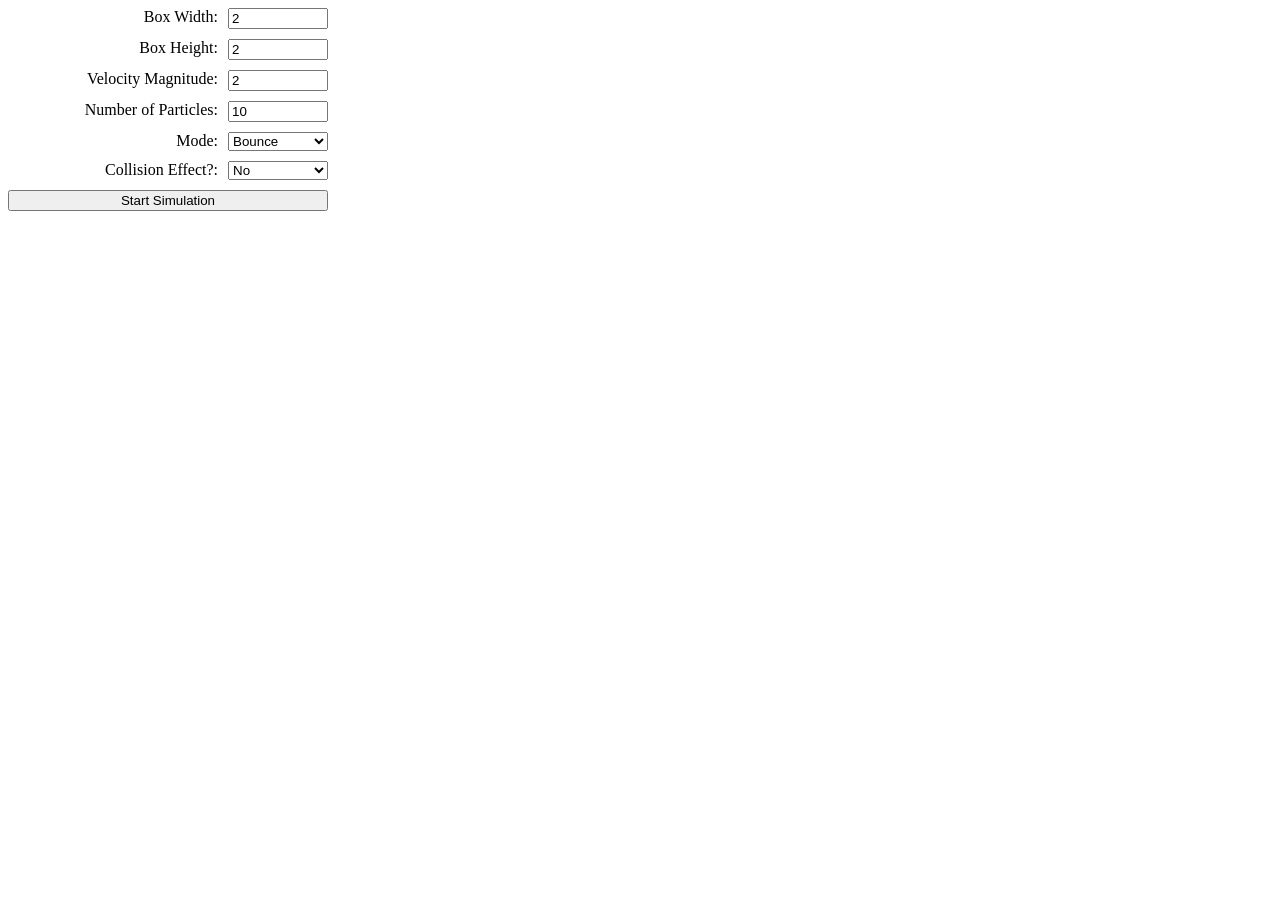
<file: ParticleSimulate.html>
<!DOCTYPE html>
<html lang="en">
<head>
    <meta charset="UTF-8">
    <meta name="viewport" content="width=device-width, initial-scale=1, shrink-to-fit=no">
    <title>Particle Simulation</title>
    <style>
        #canvasContainer {
            overflow: auto;
            margin-top: 10px;
        }
    </style>
</head>
<body>
<div style="display: grid; grid-template-columns: 1fr 100px; grid-template-rows: repeat(6, auto); gap: 10px;
         width: 320px; height: 100px;">
    <label for="boxWidth" style="grid-column: 1; grid-row: 1; text-align: right;">Box Width:</label>
    <input type="number" id="boxWidth" min="0" value="2" style="grid-column: 2; grid-row: 1;">

    <label for="boxHeight" style="grid-column: 1; grid-row: 2; text-align: right;">Box Height:</label>
    <input type="number" id="boxHeight" min="0" value="2" style="grid-column: 2; grid-row: 2;">

    <label for="velocityMagnitude" style="grid-column: 1; grid-row: 3; text-align: right;">Velocity Magnitude:</label>
    <input type="number" id="velocityMagnitude" min="0" value="2" style="grid-column: 2; grid-row: 3;">

    <label for="numParticles" style="grid-column: 1; grid-row: 4; text-align: right;">Number of Particles:</label>
    <input type="number" id="numParticles" min="0" value="10" style="grid-column: 2; grid-row: 4;">

    <label for="mode" style="grid-column: 1; grid-row: 5; text-align: right;">Mode:</label>
    <select id="mode" style="grid-column: 2; grid-row: 5;">
        <option value="0">Bounce</option>
        <option value="1">Wrap</option>
    </select>

    <label for="isCollision" style="grid-column: 1; grid-row: 6; text-align: right;">Collision Effect?:</label>
    <select id="isCollision" style="grid-column: 2; grid-row: 6;">
        <option value="0">No</option>
        <option value="1">Yes</option>
    </select>

    <button id="startSimulation" style="grid-column: 1 / span 2; grid-row: 7;">Start Simulation</button>
</div>
<div id="canvasContainer"></div>
<script src="js/ParticleSimulate.js"></script>
</body>
</html>
</file>
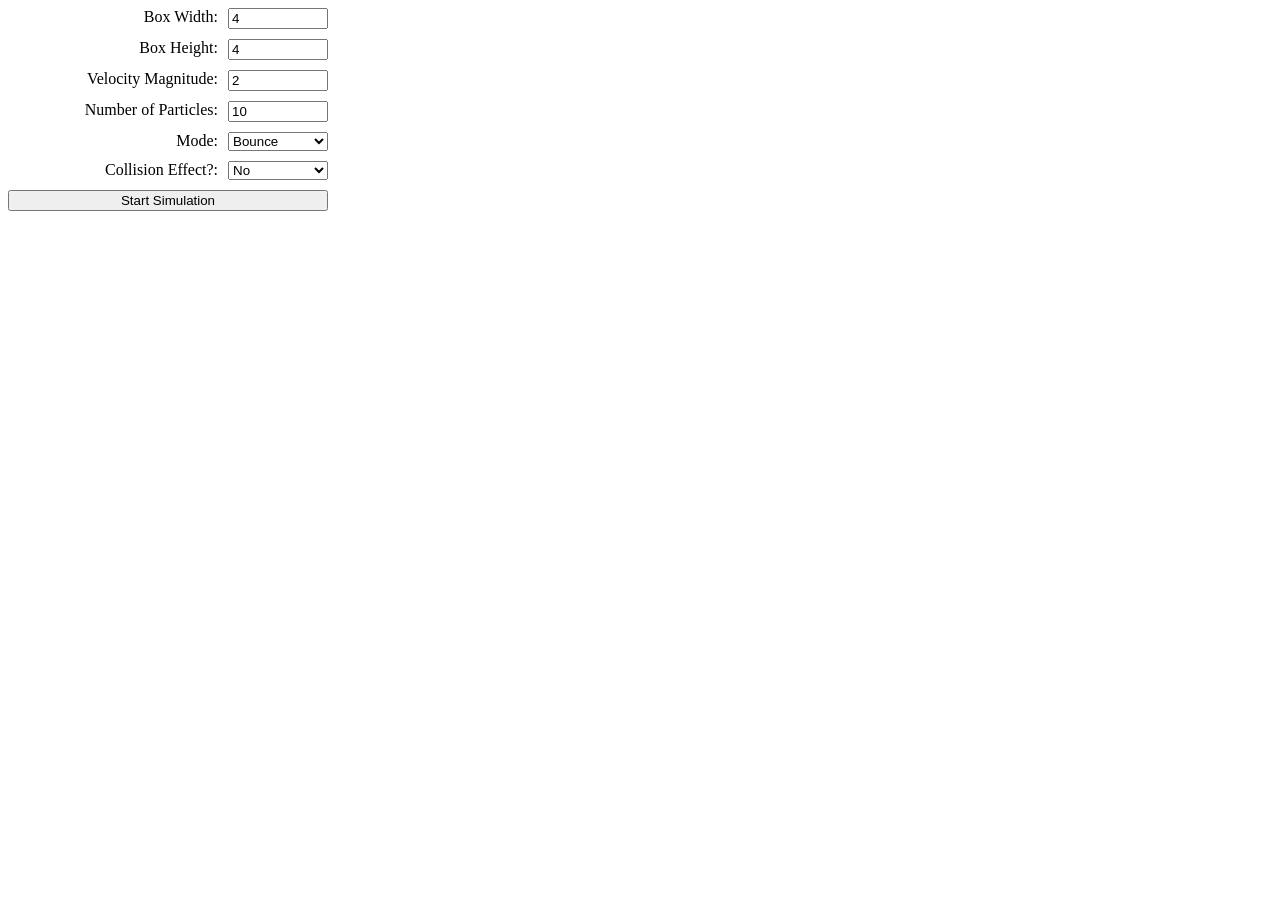
<file: ParticleSimulate_fyq.html>
<!DOCTYPE html>
<html lang="en">
    <head>
        <meta charset="UTF-8">
        <meta name="viewport" content="width=device-width, initial-scale=1, shrink-to-fit=no">
        <title>Particle Simulation</title>
        <style>
            #canvasContainer {
                overflow: auto;
                margin-top: 10px;
            }
        </style>
    </head>
    <body>
        <div style="display: grid; grid-template-columns: 1fr 100px; grid-template-rows: repeat(6, auto); gap: 10px;
         width: 320px; height: 100px;">
            <label for="boxWidth" style="grid-column: 1; grid-row: 1; text-align: right;">Box Width:</label>
            <input type="number" id="boxWidth" min="0" value="4" style="grid-column: 2; grid-row: 1;">

            <label for="boxHeight" style="grid-column: 1; grid-row: 2; text-align: right;">Box Height:</label>
            <input type="number" id="boxHeight" min="0" value="4" style="grid-column: 2; grid-row: 2;">

            <label for="velocityMagnitude" style="grid-column: 1; grid-row: 3; text-align: right;">Velocity Magnitude:</label>
            <input type="number" id="velocityMagnitude" min="0" value="2" style="grid-column: 2; grid-row: 3;">

            <label for="numParticles" style="grid-column: 1; grid-row: 4; text-align: right;">Number of Particles:</label>
            <input type="number" id="numParticles" min="0" value="10" style="grid-column: 2; grid-row: 4;">
            
            <label for="mode" style="grid-column: 1; grid-row: 5; text-align: right;">Mode:</label>
            <select id="mode" style="grid-column: 2; grid-row: 5;">
                <option value="0">Bounce</option>
                <option value="1">Wrap</option>
            </select>

            <label for="isCollision" style="grid-column: 1; grid-row: 6; text-align: right;">Collision Effect?:</label>
            <select id="isCollision" style="grid-column: 2; grid-row: 6;">
                <option value="0">No</option>
                <option value="1">Yes</option>
            </select>
            
            <button id="startSimulation" style="grid-column: 1 / span 2; grid-row: 7;">Start Simulation</button>
        </div>
        <div id="canvasContainer"></div>
        <script src="js/ParticleSimulate.js"></script>
    </body>
</html>
</file>
